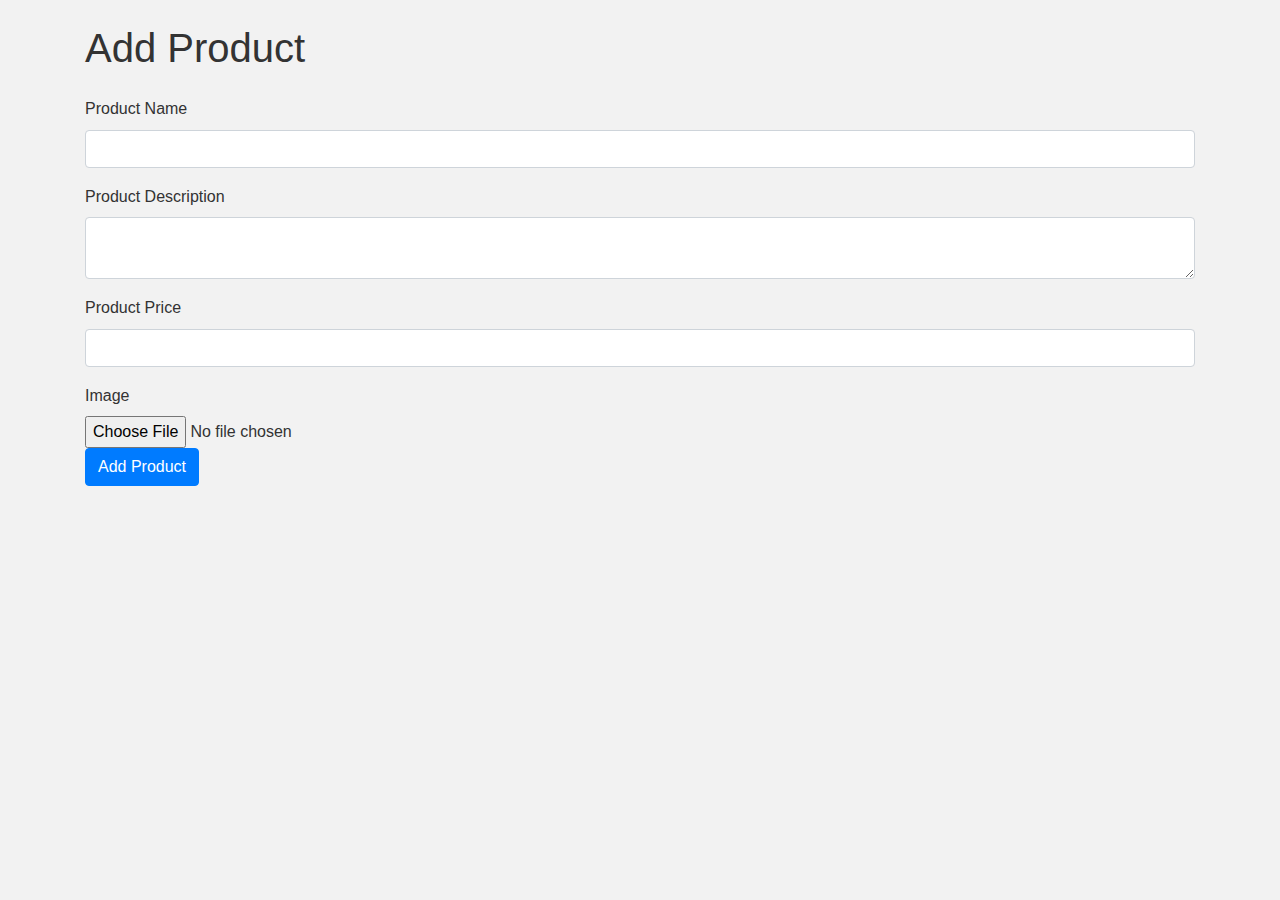
<file: templates/add_product.html>
<!DOCTYPE html>
<html lang="en">
<head>
    <meta charset="UTF-8">
    <meta name="viewport" content="width=device-width, initial-scale=1.0">
    <link rel="stylesheet" href="https://stackpath.bootstrapcdn.com/bootstrap/4.5.2/css/bootstrap.min.css">
    <link rel="stylesheet" href="/static/css/style.css">
    <title>Add Product</title>
</head>
<body>
    <div class="container">
        <h1 class="my-4">Add Product</h1>
        <form action="/add_product" method="POST" enctype="multipart/form-data">
            <div class="form-group">
                <label for="name">Product Name</label>
                <input type="text" class="form-control" id="name" name="name" required>
            </div>
            <div class="form-group">
                <label for="description">Product Description</label>
                <textarea class="form-control" id="description" name="description" required></textarea>
            </div>
            <div class="form-group">
                <label for="price">Product Price</label>
                <input type="text" class="form-control" id="price" name="price" required>
            </div>
                <div class="form-group">
                    <label for="image">Image</label>
                    <input type="file" class="form-control-file" id="image" name="image" accept="image/*" required>
            </form>
            <input type="hidden" name="action" value="add">
            <button type="submit" class="btn btn-primary">Add Product</button>
        </form>
    </div>
    <script src="https://code.jquery.com/jquery-3.5.1.slim.min.js"></script>
    <script src="https://cdn.jsdelivr.net/npm/@popperjs/core@2.5.2/dist/umd/popper.min.js"></script>
    <script src="https://stackpath.bootstrapcdn.com/bootstrap/4.5.2/js/bootstrap.min.js"></script>
</body>
</html>
</file>
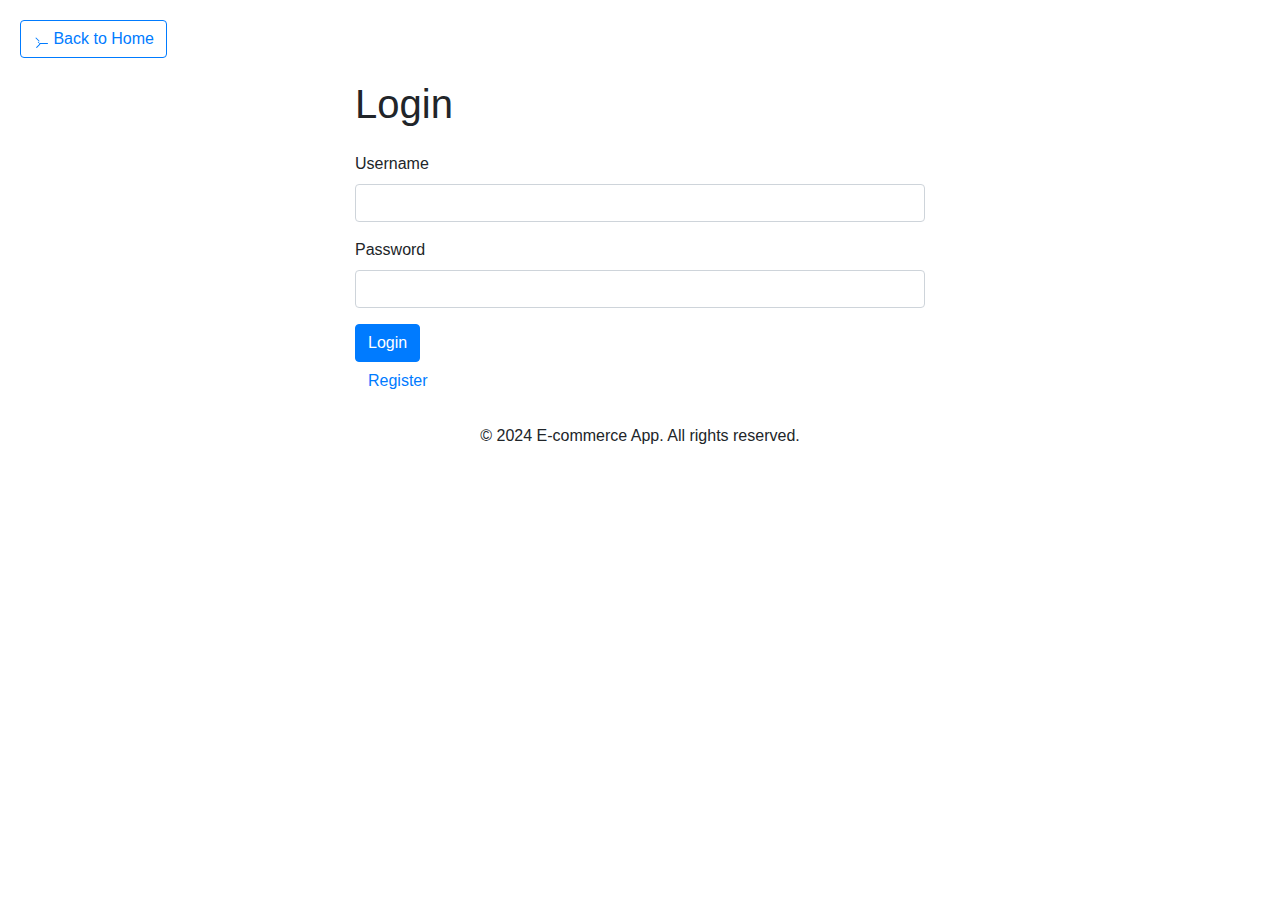
<file: templates/login.html>
<!DOCTYPE html>
<html lang="en">
<head>
    <meta charset="UTF-8">
    <meta name="viewport" content="width=device-width, initial-scale=1.0">
    <title>Login</title>
    <link href="https://stackpath.bootstrapcdn.com/bootstrap/4.5.2/css/bootstrap.min.css" rel="stylesheet">
    <style>
        body {
            padding-top: 56px;
        }
        .logo {
            text-align: center;
            margin-bottom: 20px;
        }
        .logo img {
            max-width: 200px;
        }
        .container {
            max-width: 600px;
        }
        .back-to-home {
            position: absolute;
            top: 20px;
            left: 20px;
        }
    </style>
</head>
<body>
    <div class="container">
        <a href="/index.html" class="btn btn-outline-primary back-to-home">
            <svg xmlns="http://www.w3.org/2000/svg" width="16" height="16" fill="currentColor" class="bi bi-arrow-left" viewBox="0 0 16 16">
                <path fill-rule="evenodd" d="M6.354 11.354a.5.5 0 0 0 0 .708l-3 3a.5.5 0 0 0 .708.708l3-3a.5.5 0 0 0 0-.708L4.707 12H14.5a.5.5 0 0 0 0-1H4.707l1.647-1.646a.5.5 0 0 0 0-.708l-3-3a.5.5 0 0 0-.708.708l2.999 2.998z"/>
            </svg>
            Back to Home
        </a>
        <main>
            <h1 class="my-4">Login</h1>
            <form action="/login" method="post">
                <div class="form-group">
                    <label for="username">Username</label>
                    <input type="text" class="form-control" id="username" name="username" required>
                </div>
                <div class="form-group">
                    <label for="password">Password</label>
                    <input type="password" class="form-control" id="password" name="password" required>
                </div>
                <button type="submit" class="btn btn-primary">Login</button>
            </form>
            <a href="/register" class="btn btn-link">Register</a>
        </main>

        <footer class="py-4">
            <p class="text-center">&copy; 2024 E-commerce App. All rights reserved.</p>
        </footer>
    </div>

    <script src="https://code.jquery.com/jquery-3.5.1.slim.min.js"></script>
    <script src="https://cdn.jsdelivr.net/npm/@popperjs/core@2.5.2/dist/umd/popper.min.js"></script>
    <script src="https://stackpath.bootstrapcdn.com/bootstrap/4.5.2/js/bootstrap.min.js"></script>
</body>
</html>
</file>
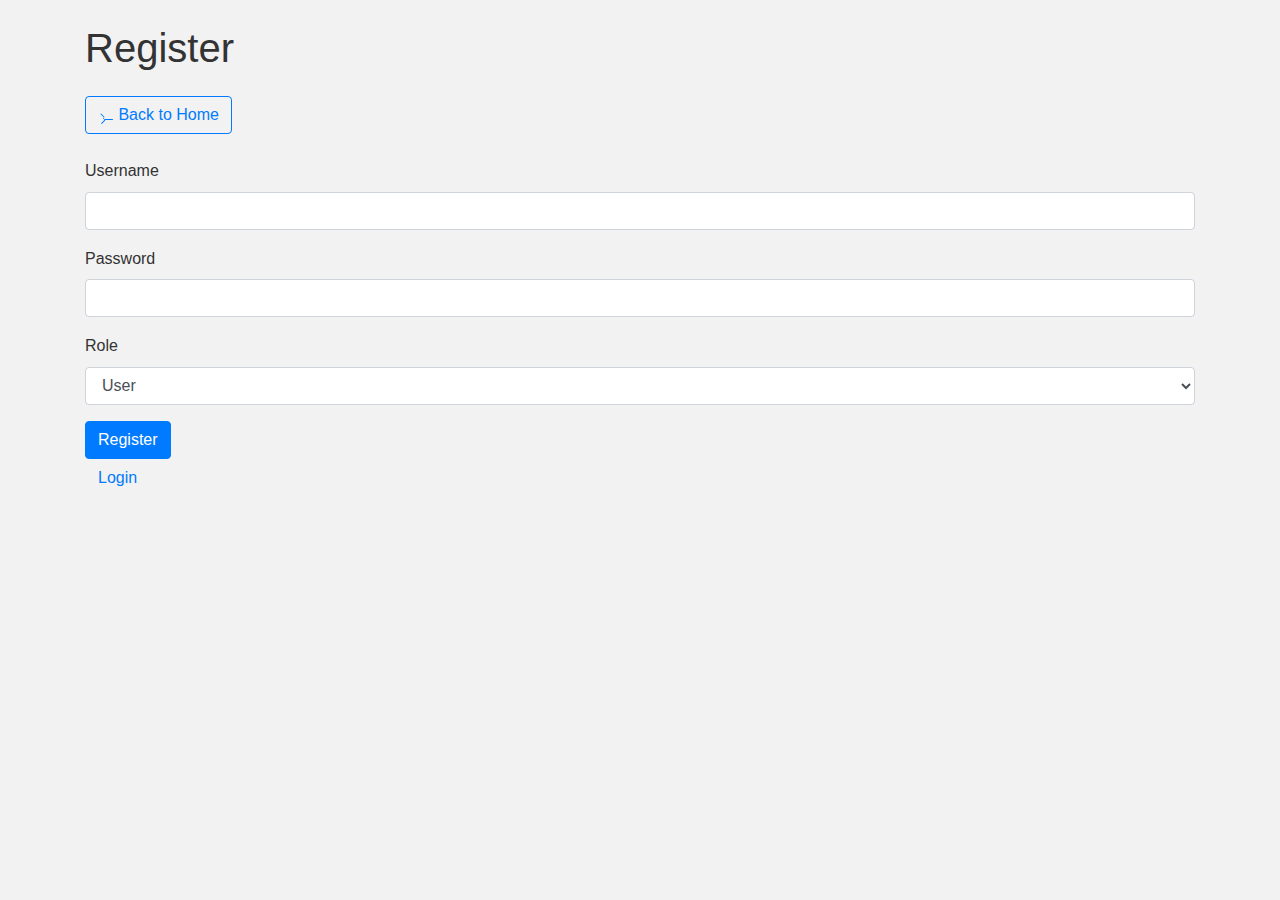
<file: templates/register.html>
<!DOCTYPE html>
<html lang="en">
<head>
    <meta charset="UTF-8">
    <meta name="viewport" content="width=device-width, initial-scale=1.0">
    <link rel="stylesheet" href="https://stackpath.bootstrapcdn.com/bootstrap/4.5.2/css/bootstrap.min.css">
    <link rel="stylesheet" href="/static/css/style.css">
    <title>Register</title>
</head>
<body>
    <div class="container">
        <h1 class="my-4">Register</h1>
        <a href="/index.html" class="btn btn-outline-primary mb-4">
            <svg xmlns="http://www.w3.org/2000/svg" width="16" height="16" fill="currentColor" class="bi bi-arrow-left" viewBox="0 0 16 16">
                <path fill-rule="evenodd" d="M6.354 11.354a.5.5 0 0 0 0 .708l-3 3a.5.5 0 0 0 .708.708l3-3a.5.5 0 0 0 0-.708L4.707 12H14.5a.5.5 0 0 0 0-1H4.707l1.647-1.646a.5.5 0 0 0 0-.708l-3-3a.5.5 0 0 0-.708.708l2.999 2.998z"/>
            </svg>
            Back to Home
        </a>
        <form action="/register" method="post">
            <div class="form-group">
                <label for="username">Username</label>
                <input type="text" class="form-control" id="username" name="username" required>
            </div>
            <div class="form-group">
                <label for="password">Password</label>
                <input type="password" class="form-control" id="password" name="password" required>
            </div>
            <div class="form-group">
                <label for="role">Role</label>
                <select class="form-control" id="role" name="role" required>
                    <option value="user">User</option>
                    <option value="admin">Admin</option>
                </select>
            </div>
            <button type="submit" class="btn btn-primary">Register</button>
        </form>
        <a href="/login" class="btn btn-link">Login</a>
    </div>
    <script src="https://code.jquery.com/jquery-3.5.1.slim.min.js"></script>
    <script src="https://cdn.jsdelivr.net/npm/@popperjs/core@2.5.2/dist/umd/popper.min.js"></script>
    <script src="https://stackpath.bootstrapcdn.com/bootstrap/4.5.2/js/bootstrap.min.js"></script>
</body>
</html>
</file>
<file: static/css/style.css>
/* static/style.css */

/* Reset default styles */
body, h1, h2, p, ul, ol, li {
    margin: 0;
    padding: 0;
}

body {
    font-family: Arial, sans-serif;
    line-height: 1.6;
    background-color: #f2f2f2;
    color: #333;
    margin: 20px;
}

header {
    background-color: #007bff;
    color: #fff;
    padding: 10px;
    text-align: center;
}

nav ul {
    list-style-type: none;
    padding: 0;
}

nav ul li {
    display: inline;
    margin-right: 20px;
}

nav ul li a {
    color: #fff;
    text-decoration: none;
}

nav ul li a:hover {
    text-decoration: underline;
}

main {
    margin-top: 20px;
}

.hero {
    background-color: #fff;
    padding: 20px;
    border-radius: 5px;
    box-shadow: 0 0 10px rgba(0,0,0,0.1);
    margin-bottom: 20px;
}

.features, .how-to {
    background-color: #f9f9f9;
    padding: 20px;
    border-radius: 5px;
    box-shadow: 0 0 10px rgba(0,0,0,0.1);
    margin-bottom: 20px;
}

footer {
    text-align: center;
    margin-top: 20px;
    padding: 10px;
    background-color: #007bff;
    color: #fff;
    position: fixed;
    bottom: 0;
    width: 100%;
}
</file>
